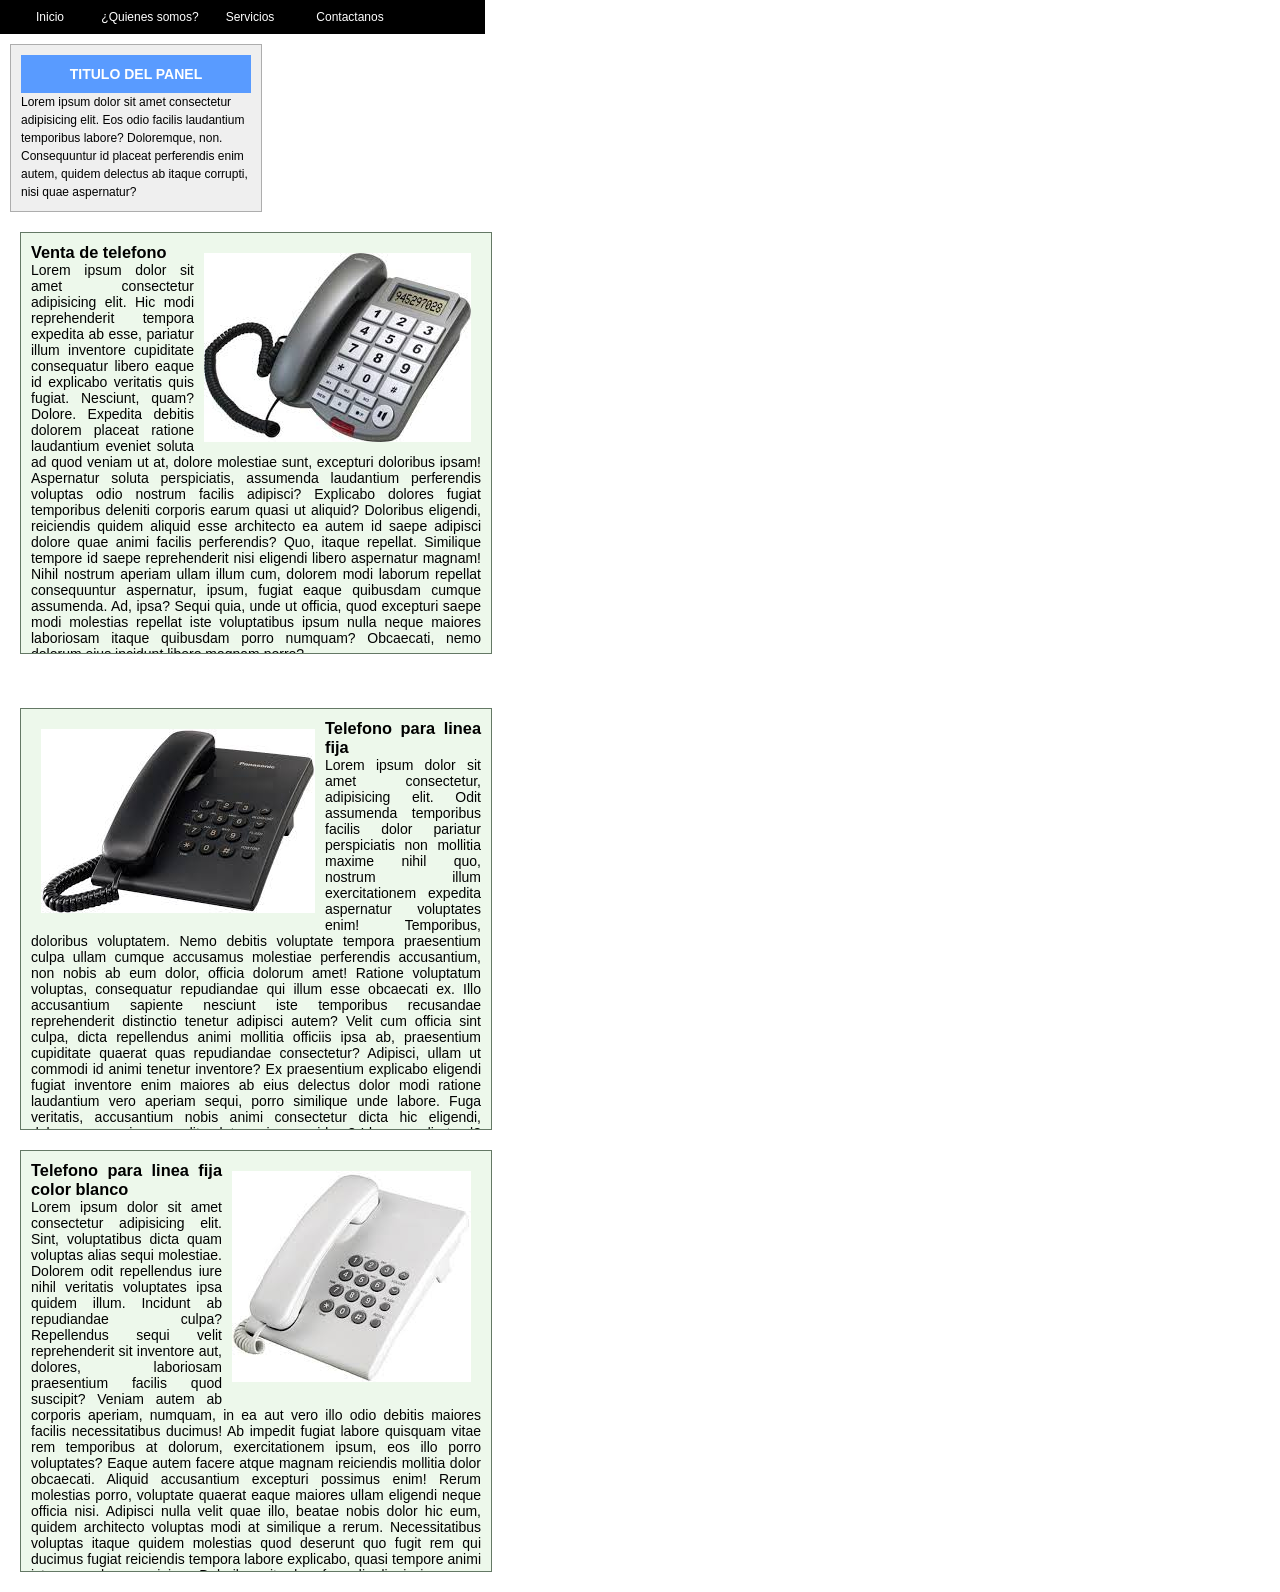
<file: index.html>
<!DOCTYPE html>
<html lang="es">
<head>
    <meta charset="UTF-8">
    <meta name="viewport" content="width=device-width, initial-scale=1.0">
    <title>ejemplo de menu</title>
    <link rel="stylesheet" href="css/menu.css">
</head>
<body>
   <header><!--marca semantica para el encabezado de pagina-->
    <nav id="menuprincipal">
        <ul> 
            <li>
                <a href="#">Inicio</a>
            </li>
            <li>
                <a href="#">¿Quienes somos?</a>
            </li>
            <li>
                <a href="#">Servicios</a>
            </li>
            <li>
                <a href="#">Contactanos</a>
            </li>
        </ul>
    </nav>
   </header> 
</body>
</html>
<!DOCTYPE html>
<html lang="en">
<head>
    <meta charset="UTF-8">
    <meta name="viewport" content="width=device-width, initial-scale=1.0">
    <title>Ejemplo panel</title>
    <link rel="stylesheet" href="css/panel.css">
</head>
<body>
    <section>
        <aside class="panel">
            <div class="contenedor">
                <h1>titulo del panel</h1>
                <div class="contenido">
                    Lorem ipsum dolor sit amet consectetur adipisicing elit. Eos odio facilis laudantium temporibus labore? Doloremque, non. Consequuntur id placeat perferendis enim autem, quidem delectus ab itaque corrupti, nisi quae aspernatur?
                </div>
            </div>
        </aside>
    </section>
    
</body>
</html>
<!DOCTYPE html>
<html lang="es">
<head>
    <meta charset="UTF-8">
    <meta name="viewport" content="width=device-width, initial-scale=1.0">
    <title>Ejemplo de Contenido de pagina</title>
    <link rel="stylesheet" href="css/contenido.css">
</head>
<body>
    <section>
        <article class="articulo">
            <img src="img/telefono.jpg" alt="Telefono para linea fija">
            <h1>Venta de telefono</h1>
            <p>
                Lorem ipsum dolor sit amet consectetur adipisicing elit. Hic modi reprehenderit tempora expedita ab esse, pariatur illum inventore cupiditate consequatur libero eaque id explicabo veritatis quis fugiat. Nesciunt, quam? Dolore.
                Expedita debitis dolorem placeat ratione laudantium eveniet soluta ad quod veniam ut at, dolore molestiae sunt, excepturi doloribus ipsam! Aspernatur soluta perspiciatis, assumenda laudantium perferendis voluptas odio nostrum facilis adipisci?
                Explicabo dolores fugiat temporibus deleniti corporis earum quasi ut aliquid? Doloribus eligendi, reiciendis quidem aliquid esse architecto ea autem id saepe adipisci dolore quae animi facilis perferendis? Quo, itaque repellat.
                Similique tempore id saepe reprehenderit nisi eligendi libero aspernatur magnam! Nihil nostrum aperiam ullam illum cum, dolorem modi laborum repellat consequuntur aspernatur, ipsum, fugiat eaque quibusdam cumque assumenda. Ad, ipsa?
                Sequi quia, unde ut officia, quod excepturi saepe modi molestias repellat iste voluptatibus ipsum nulla neque maiores laboriosam itaque quibusdam porro numquam? Obcaecati, nemo dolorum eius incidunt libero magnam porro?
            
            </p>
        </article>
        <br>
        <article class="articulo">
            <img class="imageIz" src="img/telefono2.jpg" alt="Telefono para linea fija">
            <h1>Telefono para linea fija</h1>
            <p>
                Lorem ipsum dolor sit amet consectetur, adipisicing elit. Odit assumenda temporibus facilis dolor pariatur perspiciatis non mollitia maxime nihil quo, nostrum illum exercitationem expedita aspernatur voluptates enim! Temporibus, doloribus voluptatem.
                Nemo debitis voluptate tempora praesentium culpa ullam cumque accusamus molestiae perferendis accusantium, non nobis ab eum dolor, officia dolorum amet! Ratione voluptatum voluptas, consequatur repudiandae qui illum esse obcaecati ex.
                Illo accusantium sapiente nesciunt iste temporibus recusandae reprehenderit distinctio tenetur adipisci autem? Velit cum officia sint culpa, dicta repellendus animi mollitia officiis ipsa ab, praesentium cupiditate quaerat quas repudiandae consectetur?
                Adipisci, ullam ut commodi id animi tenetur inventore? Ex praesentium explicabo eligendi fugiat inventore enim maiores ab eius delectus dolor modi ratione laudantium vero aperiam sequi, porro similique unde labore.
                Fuga veritatis, accusantium nobis animi consectetur dicta hic eligendi, doloremque, qui nemo odit soluta maiores quidem? Id commodi et vel? Quae iure incidunt unde voluptates maiores animi aut amet! Quis!
                Consequuntur praesentium iste vero nemo ex ut facere beatae reiciendis repudiandae, molestiae iure accusantium laborum corporis perspiciatis fugiat! Voluptates neque mollitia corporis, pariatur eligendi nemo rem rerum qui id sequi?
                Perspiciatis impedit at possimus amet quibusdam similique quos voluptates exercitationem! Minus quod aspernatur similique recusandae, numquam, iste aperiam expedita, nemo fugiat sint libero reiciendis. Adipisci, tenetur! Corporis ab voluptas eaque!
            </p>
        </article>
        <article class="articulo">
            <img src="img/telefonoblanco.jpg" alt="Telefono de linea fija color blanco">
            <h1>Telefono para linea fija color blanco</h1>
            <p>
                Lorem ipsum dolor sit amet consectetur adipisicing elit. Sint, voluptatibus dicta quam voluptas alias sequi molestiae. Dolorem odit repellendus iure nihil veritatis voluptates ipsa quidem illum. Incidunt ab repudiandae culpa?
                Repellendus sequi velit reprehenderit sit inventore aut, dolores, laboriosam praesentium facilis quod suscipit? Veniam autem ab corporis aperiam, numquam, in ea aut vero illo odio debitis maiores facilis necessitatibus ducimus!
                Ab impedit fugiat labore quisquam vitae rem temporibus at dolorum, exercitationem ipsum, eos illo porro voluptates? Eaque autem facere atque magnam reiciendis mollitia dolor obcaecati. Aliquid accusantium excepturi possimus enim!
                Rerum molestias porro, voluptate quaerat eaque maiores ullam eligendi neque officia nisi. Adipisci nulla velit quae illo, beatae nobis dolor hic eum, quidem architecto voluptas modi at similique a rerum.
                Necessitatibus voluptas itaque quidem molestias quod deserunt quo fugit rem qui ducimus fugiat reiciendis tempora labore explicabo, quasi tempore animi iste eaque harum minima. Doloribus sit ad perferendis dignissimos eos.
                Amet nisi optio aliquam dolore necessitatibus sequi, illo culpa voluptatibus, itaque quisquam hic dignissimos adipisci! Asperiores quaerat numquam non quos enim earum, molestias, iure fuga dolor error, aliquam voluptate nostrum!
                Ipsa necessitatibus fugiat quo ut omnis adipisci harum sit, eligendi voluptate quis, consequuntur sunt voluptatibus repellendus. Molestiae, reprehenderit consequuntur nobis accusamus reiciendis quia, laboriosam, amet quidem nihil itaque iure magni.
                Et libero est necessitatibus, sunt quisquam eligendi enim incidunt eum obcaecati sint atque animi explicabo repudiandae accusantium a, quod in. Cumque, pariatur quas? Voluptates qui aut neque id, quo culpa.
                Itaque laudantium similique suscipit voluptate dignissimos aut. Veritatis hic voluptatibus enim perspiciatis molestias. Alias quos molestiae impedit nesciunt exercitationem laboriosam nihil illo nam! Explicabo soluta esse, iste nulla delectus velit.
                Veniam excepturi atque, perferendis mollitia error quae nostrum voluptatum aut magnam, quasi officia? Rerum necessitatibus optio, earum quos sunt iste incidunt mollitia vero voluptas eius a nihil minus officiis saepe.
            </p>
        </article>
    </section>
    
</body>
</html>
</file>
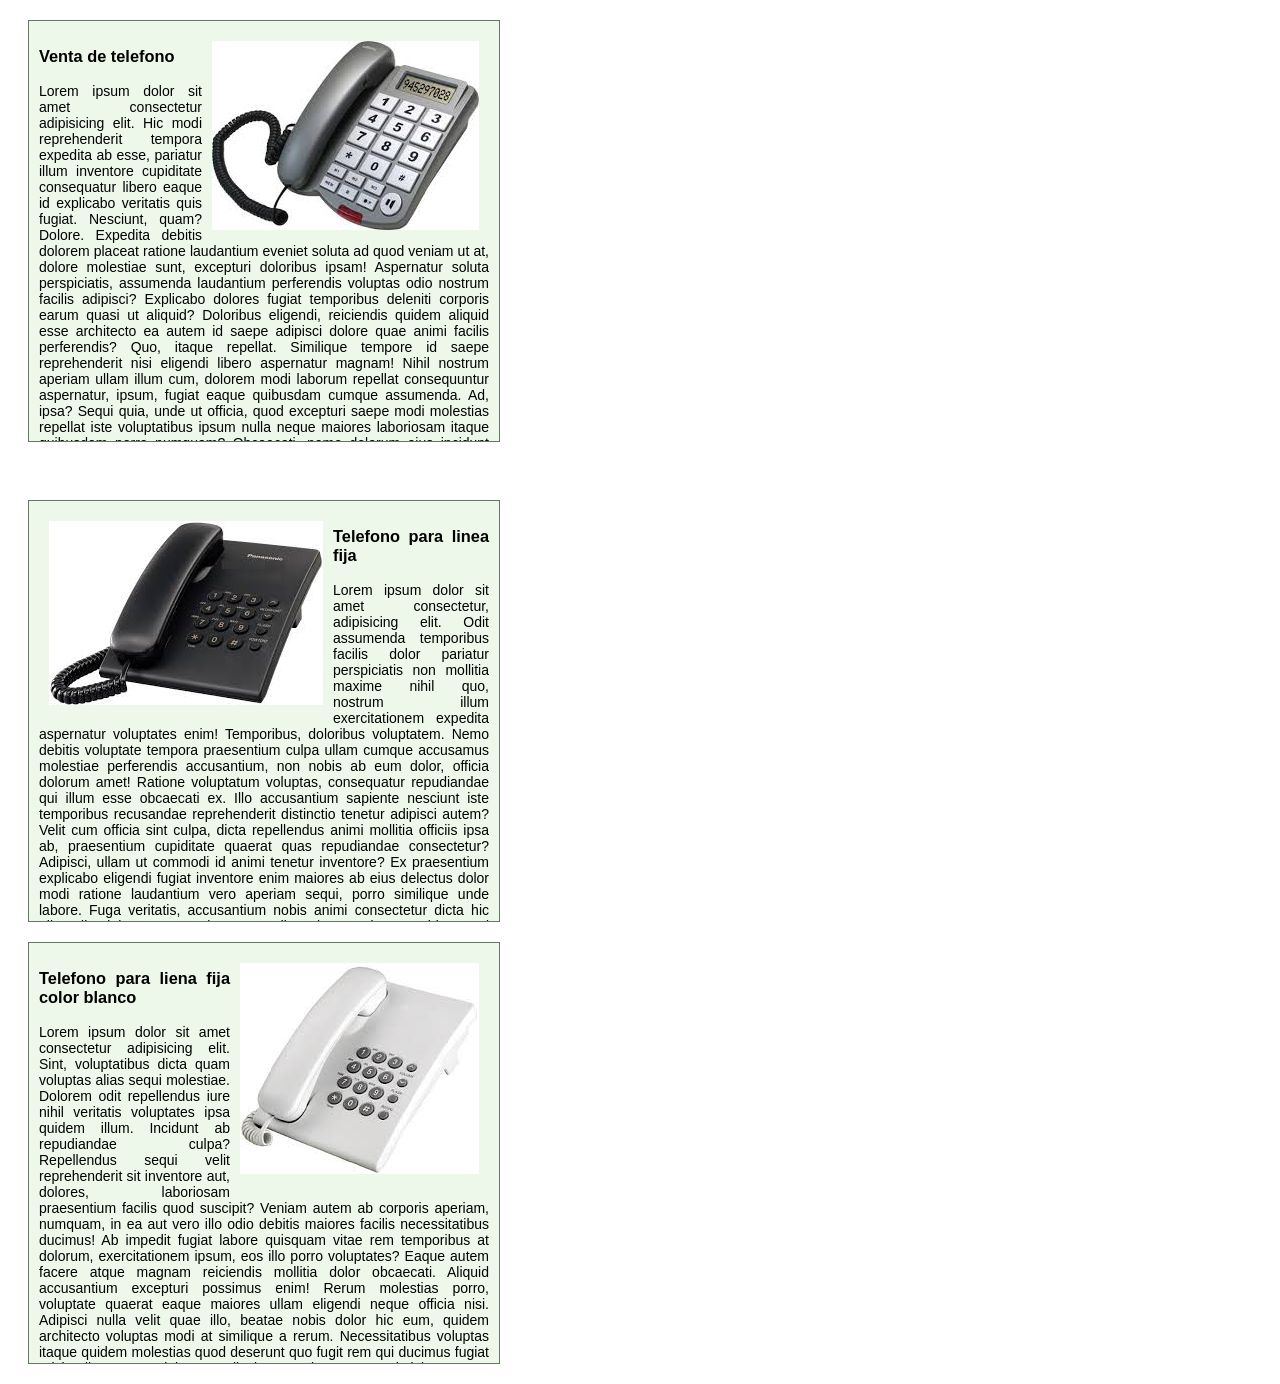
<file: ejemplocontenido.html>
<!DOCTYPE html>
<html lang="es">
<head>
    <meta charset="UTF-8">
    <meta name="viewport" content="width=device-width, initial-scale=1.0">
    <title>Ejemplo de Contedino de pagina</title>
    <link rel="stylesheet" href="css/contenido.css">
</head>
<body>
    <section>
        <article class="articulo">
            <img src="img/telefono.jpg" alt="Telefono para linea fija">
            <h1>Venta de telefono</h1>
            <p>
                Lorem ipsum dolor sit amet consectetur adipisicing elit. Hic modi reprehenderit tempora expedita ab esse, pariatur illum inventore cupiditate consequatur libero eaque id explicabo veritatis quis fugiat. Nesciunt, quam? Dolore.
                Expedita debitis dolorem placeat ratione laudantium eveniet soluta ad quod veniam ut at, dolore molestiae sunt, excepturi doloribus ipsam! Aspernatur soluta perspiciatis, assumenda laudantium perferendis voluptas odio nostrum facilis adipisci?
                Explicabo dolores fugiat temporibus deleniti corporis earum quasi ut aliquid? Doloribus eligendi, reiciendis quidem aliquid esse architecto ea autem id saepe adipisci dolore quae animi facilis perferendis? Quo, itaque repellat.
                Similique tempore id saepe reprehenderit nisi eligendi libero aspernatur magnam! Nihil nostrum aperiam ullam illum cum, dolorem modi laborum repellat consequuntur aspernatur, ipsum, fugiat eaque quibusdam cumque assumenda. Ad, ipsa?
                Sequi quia, unde ut officia, quod excepturi saepe modi molestias repellat iste voluptatibus ipsum nulla neque maiores laboriosam itaque quibusdam porro numquam? Obcaecati, nemo dolorum eius incidunt libero magnam porro?
            
            </p>
        </article>
        <br>
        <article class="articulo">
            <img class="imageIz" src="img/telefono2.jpg" alt="Telefono para liena fija">
            <h1>Telefono para linea fija</h1>
            <p>
                Lorem ipsum dolor sit amet consectetur, adipisicing elit. Odit assumenda temporibus facilis dolor pariatur perspiciatis non mollitia maxime nihil quo, nostrum illum exercitationem expedita aspernatur voluptates enim! Temporibus, doloribus voluptatem.
                Nemo debitis voluptate tempora praesentium culpa ullam cumque accusamus molestiae perferendis accusantium, non nobis ab eum dolor, officia dolorum amet! Ratione voluptatum voluptas, consequatur repudiandae qui illum esse obcaecati ex.
                Illo accusantium sapiente nesciunt iste temporibus recusandae reprehenderit distinctio tenetur adipisci autem? Velit cum officia sint culpa, dicta repellendus animi mollitia officiis ipsa ab, praesentium cupiditate quaerat quas repudiandae consectetur?
                Adipisci, ullam ut commodi id animi tenetur inventore? Ex praesentium explicabo eligendi fugiat inventore enim maiores ab eius delectus dolor modi ratione laudantium vero aperiam sequi, porro similique unde labore.
                Fuga veritatis, accusantium nobis animi consectetur dicta hic eligendi, doloremque, qui nemo odit soluta maiores quidem? Id commodi et vel? Quae iure incidunt unde voluptates maiores animi aut amet! Quis!
                Consequuntur praesentium iste vero nemo ex ut facere beatae reiciendis repudiandae, molestiae iure accusantium laborum corporis perspiciatis fugiat! Voluptates neque mollitia corporis, pariatur eligendi nemo rem rerum qui id sequi?
                Perspiciatis impedit at possimus amet quibusdam similique quos voluptates exercitationem! Minus quod aspernatur similique recusandae, numquam, iste aperiam expedita, nemo fugiat sint libero reiciendis. Adipisci, tenetur! Corporis ab voluptas eaque!
            </p>
        </article>
        <article class="articulo">
            <img src="img/telefonoblanco.jpg" alt="Telefono de lina fija clor blanco">
            <h1>Telefono para liena fija color blanco</h1>
            <p>
                Lorem ipsum dolor sit amet consectetur adipisicing elit. Sint, voluptatibus dicta quam voluptas alias sequi molestiae. Dolorem odit repellendus iure nihil veritatis voluptates ipsa quidem illum. Incidunt ab repudiandae culpa?
                Repellendus sequi velit reprehenderit sit inventore aut, dolores, laboriosam praesentium facilis quod suscipit? Veniam autem ab corporis aperiam, numquam, in ea aut vero illo odio debitis maiores facilis necessitatibus ducimus!
                Ab impedit fugiat labore quisquam vitae rem temporibus at dolorum, exercitationem ipsum, eos illo porro voluptates? Eaque autem facere atque magnam reiciendis mollitia dolor obcaecati. Aliquid accusantium excepturi possimus enim!
                Rerum molestias porro, voluptate quaerat eaque maiores ullam eligendi neque officia nisi. Adipisci nulla velit quae illo, beatae nobis dolor hic eum, quidem architecto voluptas modi at similique a rerum.
                Necessitatibus voluptas itaque quidem molestias quod deserunt quo fugit rem qui ducimus fugiat reiciendis tempora labore explicabo, quasi tempore animi iste eaque harum minima. Doloribus sit ad perferendis dignissimos eos.
                Amet nisi optio aliquam dolore necessitatibus sequi, illo culpa voluptatibus, itaque quisquam hic dignissimos adipisci! Asperiores quaerat numquam non quos enim earum, molestias, iure fuga dolor error, aliquam voluptate nostrum!
                Ipsa necessitatibus fugiat quo ut omnis adipisci harum sit, eligendi voluptate quis, consequuntur sunt voluptatibus repellendus. Molestiae, reprehenderit consequuntur nobis accusamus reiciendis quia, laboriosam, amet quidem nihil itaque iure magni.
                Et libero est necessitatibus, sunt quisquam eligendi enim incidunt eum obcaecati sint atque animi explicabo repudiandae accusantium a, quod in. Cumque, pariatur quas? Voluptates qui aut neque id, quo culpa.
                Itaque laudantium similique suscipit voluptate dignissimos aut. Veritatis hic voluptatibus enim perspiciatis molestias. Alias quos molestiae impedit nesciunt exercitationem laboriosam nihil illo nam! Explicabo soluta esse, iste nulla delectus velit.
                Veniam excepturi atque, perferendis mollitia error quae nostrum voluptatum aut magnam, quasi officia? Rerum necessitatibus optio, earum quos sunt iste incidunt mollitia vero voluptas eius a nihil minus officiis saepe.
            </p>
        </article>
    </section>
    
</body>
</html>
</file>
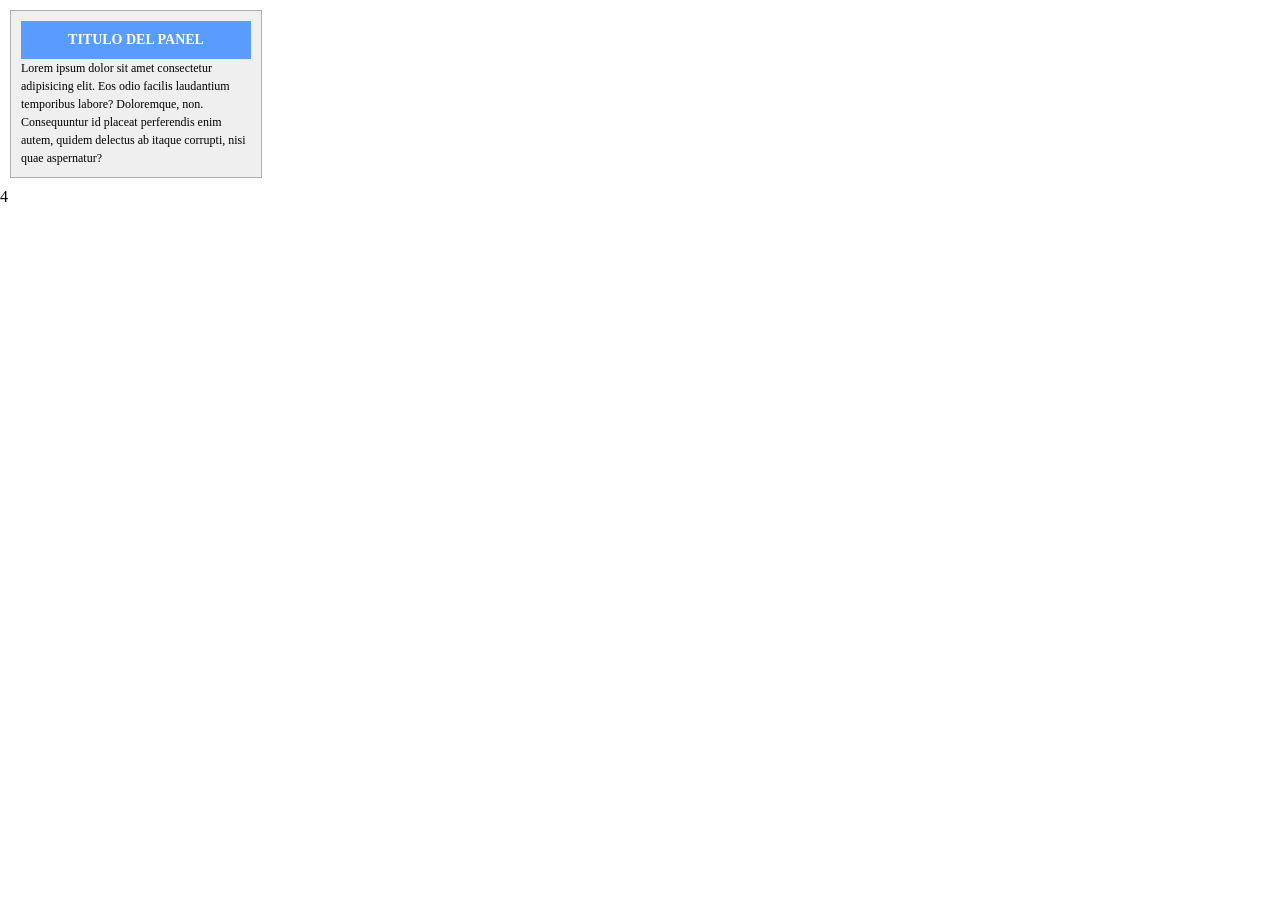
<file: ejemplopanel.html>
<!DOCTYPE html>
<html lang="en">
<head>
    <meta charset="UTF-8">
    <meta name="viewport" content="width=device-width, initial-scale=1.0">
    <title>Ejemplo panel</title>
    <link rel="stylesheet" href="css/panel.css">
</head>
<body>
    <section>
        <aside class="panel">
            <div class="contenedor">
                <h1>titulo del panel</h1>
                <div class="contenido">
                    Lorem ipsum dolor sit amet consectetur adipisicing elit. Eos odio facilis laudantium temporibus labore? Doloremque, non. Consequuntur id placeat perferendis enim autem, quidem delectus ab itaque corrupti, nisi quae aspernatur?
                </div>
            </div>
        </aside>
    </section>
    
</body>
</html>4
</file>
<file: css/menu.css>
body {
    font-family: 'Franklin Gothic Medium', 'Arial Narrow', Arial, sans-serif;
    font-size: 12px;
}

#menuprincipal{
    background: black;
    width: 485px;
    margin: 0px;
}

#menuprincipal ul {
    margin: 0px;
    padding: 0px;
    overflow: hidden;
}

#menuprincipal ul li{
    float: left;
    list-style: none;
}

#menuprincipal ul li a{
   display: block;
   padding: 10px 0px;
   text-decoration: none;
   width: 100px;
   text-align: center;
   color: white; 
}

#menuprincipal ul li a:hover{
    background: #347fe5;
    font-weight: bold;
}
</file>
<file: css/panel.css>
*{
    margin: 0px;
    padding: 0px;
}

.panel{
    margin: 10px;
    background: #efefef;
    border: solid 1px #adadad;
    font-size: 12px;
    width: 250px;
}

.panel .contenedor{
    padding: 10px;
    line-height: 150%;
}

.panel .contenedor h1{
    background: #599bff;
    color: white;
    font-size: 14px;
    padding: 10px;
    text-transform: uppercase;
    text-align: center;
}
</file>
<file: css/contenido.css>
.articulo{
    background: #edf8eb;
    border: solid 1px #647865;
    font-family: 'Franklin Gothic Medium', 'Arial Narrow', Arial, sans-serif;
    font-size: 14px;
    width: 450px;
    overflow: hidden;
    height: 400px;
    margin: 20px;
    padding: 10px;
    text-align: justify;
}

.articulo img{
    float: right;
    padding: 10px;
}

.articulo .imageIz{
    float: left;
    padding: 10px;
}

.articuloh1{
    font-family: 'Franklin Gothic Medium', 'Arial Narrow', Arial, sans-serif;
    font-weight: bold;
    font-size: 16px;
    text-transform: uppercase;
    color: #1d24b3;

}
</file>
